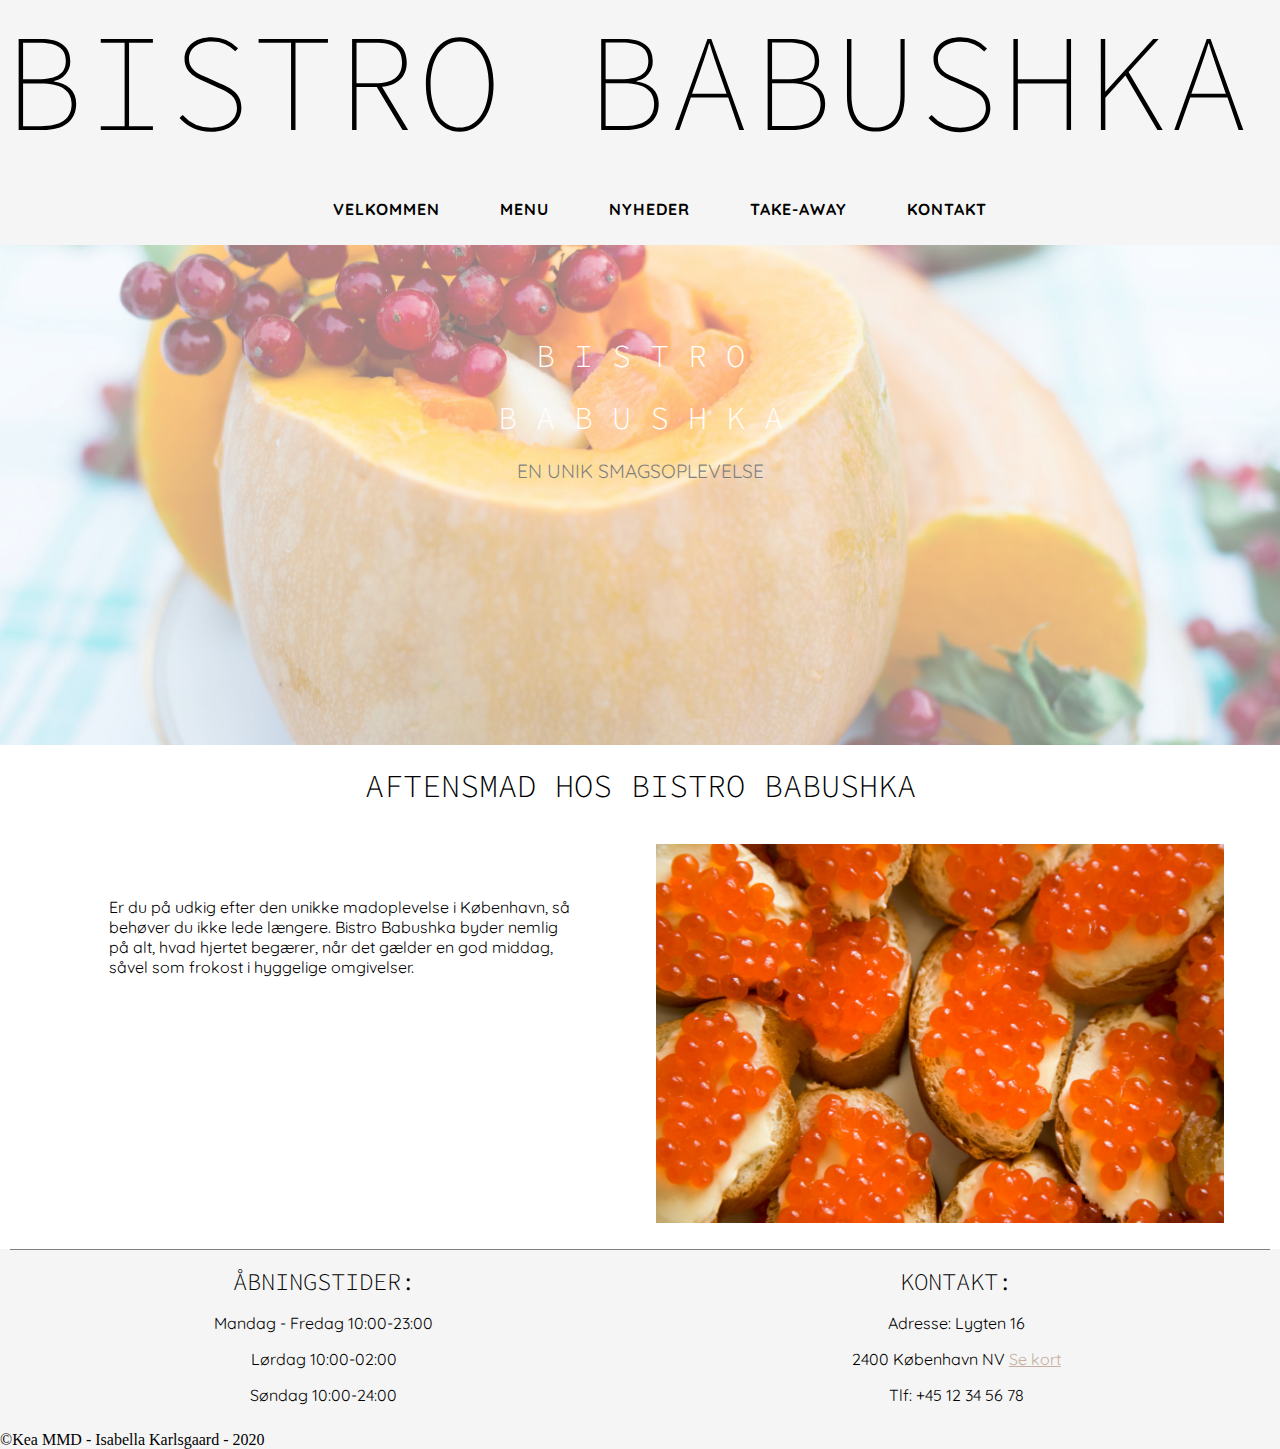
<file: index.html>
<!DOCTYPE html>
<html lang="da">

<head>
    <meta charset="utf-8">
    <meta name="viewport" content="width=device-width, initial-scale=1.0">
    <title>Bistro Babushka</title>
    <link rel="stylesheet" href="style.css">
    <link href="https://fonts.googleapis.com/css?family=Courier+Prime|Open+Sans+Condensed:300|Pathway+Gothic+One|Quicksand|Source+Code+Pro&display=swap" rel="stylesheet">



    <link rel="apple-touch-icon" sizes="180x180" href="icon/apple-touch-icon.png">
    <link rel="icon" type="image/png" sizes="32x32" href="icon/favicon-32x32.png">
    <link rel="icon" type="image/png" sizes="16x16" href="icon/favicon-16x16.png">
    <link rel="manifest" href="icon/site.webmanifest">
    <meta name="msapplication-TileColor" content="#da532c">
    <meta name="theme-color" content="#ffffff">


</head>

<body>
    <header>
        <nav>
            <section id="overskrift">
                <img src="imgs/logo/BISTRO%20BABUSHKA.svg" alt="billede_logo">
            </section>

            <div id="menuknap">☰</div>

            <div id="menu" class="hidden">
                <ul> <a href="index.html">VELKOMMEN</a></ul>
                <ul> <a href="menu.html">MENU</a></ul>
                <ul> <a href="">NYHEDER</a></ul>
                <ul> <a href="">TAKE-AWAY</a></ul>
                <ul> <a href="">KONTAKT</a></ul>
            </div>
        </nav>


    </header>

    <div id="splash">
        <div class="splash_tekst">
            <h1>B I S T R O </h1>
            <h1>B A B U S H K A</h1>
            <p>EN UNIK SMAGSOPLEVELSE </p>
        </div>
    </div>

    <section id="velkommen">
        <h1>AFTENSMAD HOS BISTRO BABUSHKA</h1>
        <div class="sectionwrapper">
            <div class="col">
                <p>Er du på udkig efter den unikke madoplevelse i København, så behøver du ikke lede længere. Bistro Babushka byder nemlig på alt, hvad hjertet begærer, når det gælder en god middag, såvel som frokost i hyggelige omgivelser.
                </p>

            </div>

            <div class="col">
                <div id="container1">
                    <img src="imgs/large/caviarbruschetta.jpg" alt="billede1">

                    <img src="imgs/large/russisktapas.jpg" alt="billede4">

                </div>
            </div>
        </div>


    </section>


    <footer id="footer">
        <div class="sectionwrapper">
            <div class="aabningstider">
                <h1>ÅBNINGSTIDER:</h1>

                <p>Mandag - Fredag 10:00-23:00</p>
                <p>Lørdag 10:00-02:00</p>
                <p>Søndag 10:00-24:00</p>

            </div>
            <div class="kontakt">
                <h1>KONTAKT:</h1>
                <p>Adresse: Lygten 16</p>
                <p>2400 København NV <a href=""> Se kort</a></p>

                <p>Tlf: +45 12 34 56 78 </p>
            </div>

        </div>
        <div class="andcopy">
            &copy;Kea MMD - Isabella Karlsgaard - 2020</div>
    </footer>
    <!-- her starter javascript-->


    <script src="script.js"></script>

</body></html>
</file>
<file: style.css>
/*---- Generelle indstillinger ------ */

body {
    margin: 0 auto;
    padding: 0;
}

img {
    width: 100%;
    /*    box-shadow: 0px 0px 15px 0px rgba(179, 179, 179, 1);
    */
}

section {
    width: 100%;
    margin: 0 auto;
    max-width: 1200px;
}

h1 {
    font-size: 2rem;
    font-weight: 300;
    font-family: 'Source Code Pro', monospace;
    text-align: center;

}

h2 {
    font-size: 1rem;
    font-family: 'Quicksand', sans-serif;
}

h3 {
    font-size: 1.5rem;
    font-family: 'Quicksand', sans-serif;
}

p {
    font-family: 'Quicksand', sans-serif;
}

.data-container {
    display: grid;
    grid-template-columns: repeat(auto-fill, minmax(300px, 1fr));
    margin: 10px;
    grid-gap: 5px;
}

.valgt {
    color: red;
}

#detalje {
    position: fixed;
    top: 0;
    left: 0;
    width: 100vw;
    height: 100vh;
    background: hsla(282, 22%, 31%, 0.53);
}



/*---- Generelle indstillinger  SLUT ------ */


/***--------------Menu-----------***/

header {
    width: 100vw;
    background-color: whitesmoke;

}

header nav {
    display: flex;
    flex-wrap: wrap;
    flex-direction: column;
    align-items: center;
}


header nav a {
    text-decoration: none;
    text-transform: uppercase;
    font-weight: bold;
    align-content: center;
}

header a {
    padding: 0.5rem;
    display: flex;
    color: black;
    font-family: 'Quicksand', sans-serif;
}


header nav a:visited {
    color: black;
}

header nav a:hover {
    color: darksalmon;
}

.hidden {
    transform: translateX(-100%);
    opacity: 0;
    display: none;
}



.splash_tekst {
    width: 100vw;
    height: 40vh;
    background-size: cover;
    background-position: 60% 10%;
    max-width: none;
    opacity: 50%;
    background-image: url(imgs/large/pavlova.jpg);
    padding: 70px 0px;
    background-repeat: no-repeat;
    background-attachment: fixed;
    background-repeat: no-repeat;
    background-size: cover;
}

.splash_tekst p {
    color: black;
    /*    background-color: black;*/
    text-align: center;
    font-size: 1.2rem;
}

#splash .splash_tekst h1 {
    color: white;
}

#overskrift {
    /*
    font-size: 3rem;
    border-bottom: solid orange thin;
*/

    background-size: cover;
    background-position: 60% 10%;
    max-width: none;
}

/********menu slut *******/

/********velkommen start *******/

.velkommen_container {
    margin-left: 300px;
    margin-right: 300px;
}

#velkommen p {
    text-align: left;
    margin: 50px;
    padding: 3px;
}


/********kontakt start *******/

#footer {
    background-color: whitesmoke;
    /*    margin: 20px;
    */
}

#footer h1 {
    color: black;
    font-size: 1.5rem;
}

#footer .sectionwrapper {
    display: grid;
    grid-template-columns: repeat(auto-fill, minmax(600px, 1fr));
    margin: 10px;
    grid-gap: 5px;
    border-top: solid 1px grey;
}

#footer .aabningstider p {
    color: black;
    text-align: center;
}

#footer .kontakt p {
    color: black;
    text-align: center;
}

#footer .kontakt a {
    color: #c7aea0;
}

/********kontakt slut *******/

/********buttons start *******/

#filter_menu {
    margin: 2vw;
    align-content: center;
}

button.filter {
    width: 16%;
    font-weight: 100;
    text-align: center;
    font-size: 16px;
    color: black;
    margin-bottom: 1px;
    padding: 10px 20px;
    border: 0;
    border-bottom: solid 1px;
    cursor: pointer;
    box-shadow: none;
}

button.filter:hover {
    background-color: darksalmon;
}

/********buttons slut *******/

/********menu start *******/

#menuknap {
    display: inline-block;
    color: black;
    margin: 0.5rem;
}

.menu_luk {
    font-size: 1.7rem;
    padding-right: 0.1rem;
    transform: scale(1.4, 1);
    margin-bottom: 0;
    color: black;
    font-family: montserrat, sans-serif;
    font-weight: 400;
    font-style: normal;
}

.luk {
    display: none;

}

#detalje .alleMenu {
    width: 60vw;
    min-height: 50vh;
    margin: 4rem auto;
    padding: 4rem;
    background: white;
}


/********snapscroll start *******/


#velkommen .sectionwrapper {
    display: flex;
    flex-wrap: wrap;
}

#velkommen .col {
    flex-grow: 3;
    flex-basis: 400px;
    margin: 1rem 0.5rem;
    text-align: left;
    margin: 1rem;
}

#container1 {
    display: flex;
    overflow-x: auto;
    overflow-y: hidden;
    white-space: nowrap;
    width: 100%;
}

/********media q *******/

@media only screen and (min-width:600px) {

    #menuknap {
        display: none;
    }

    .hidden {
        transform: translateX(0);
        opacity: 1;
        display: inline-block;
    }

    header ul {
        display: inline-block;
        letter-spacing: 1px;

    }

    header nav {
        padding: 0.1rem;
    }


    header nav li {
        padding: 0.3rem;
        background-color: transparent;
        margin: 0.8rem;
        text-decoration: none;
        color: black;
    }
</file>
